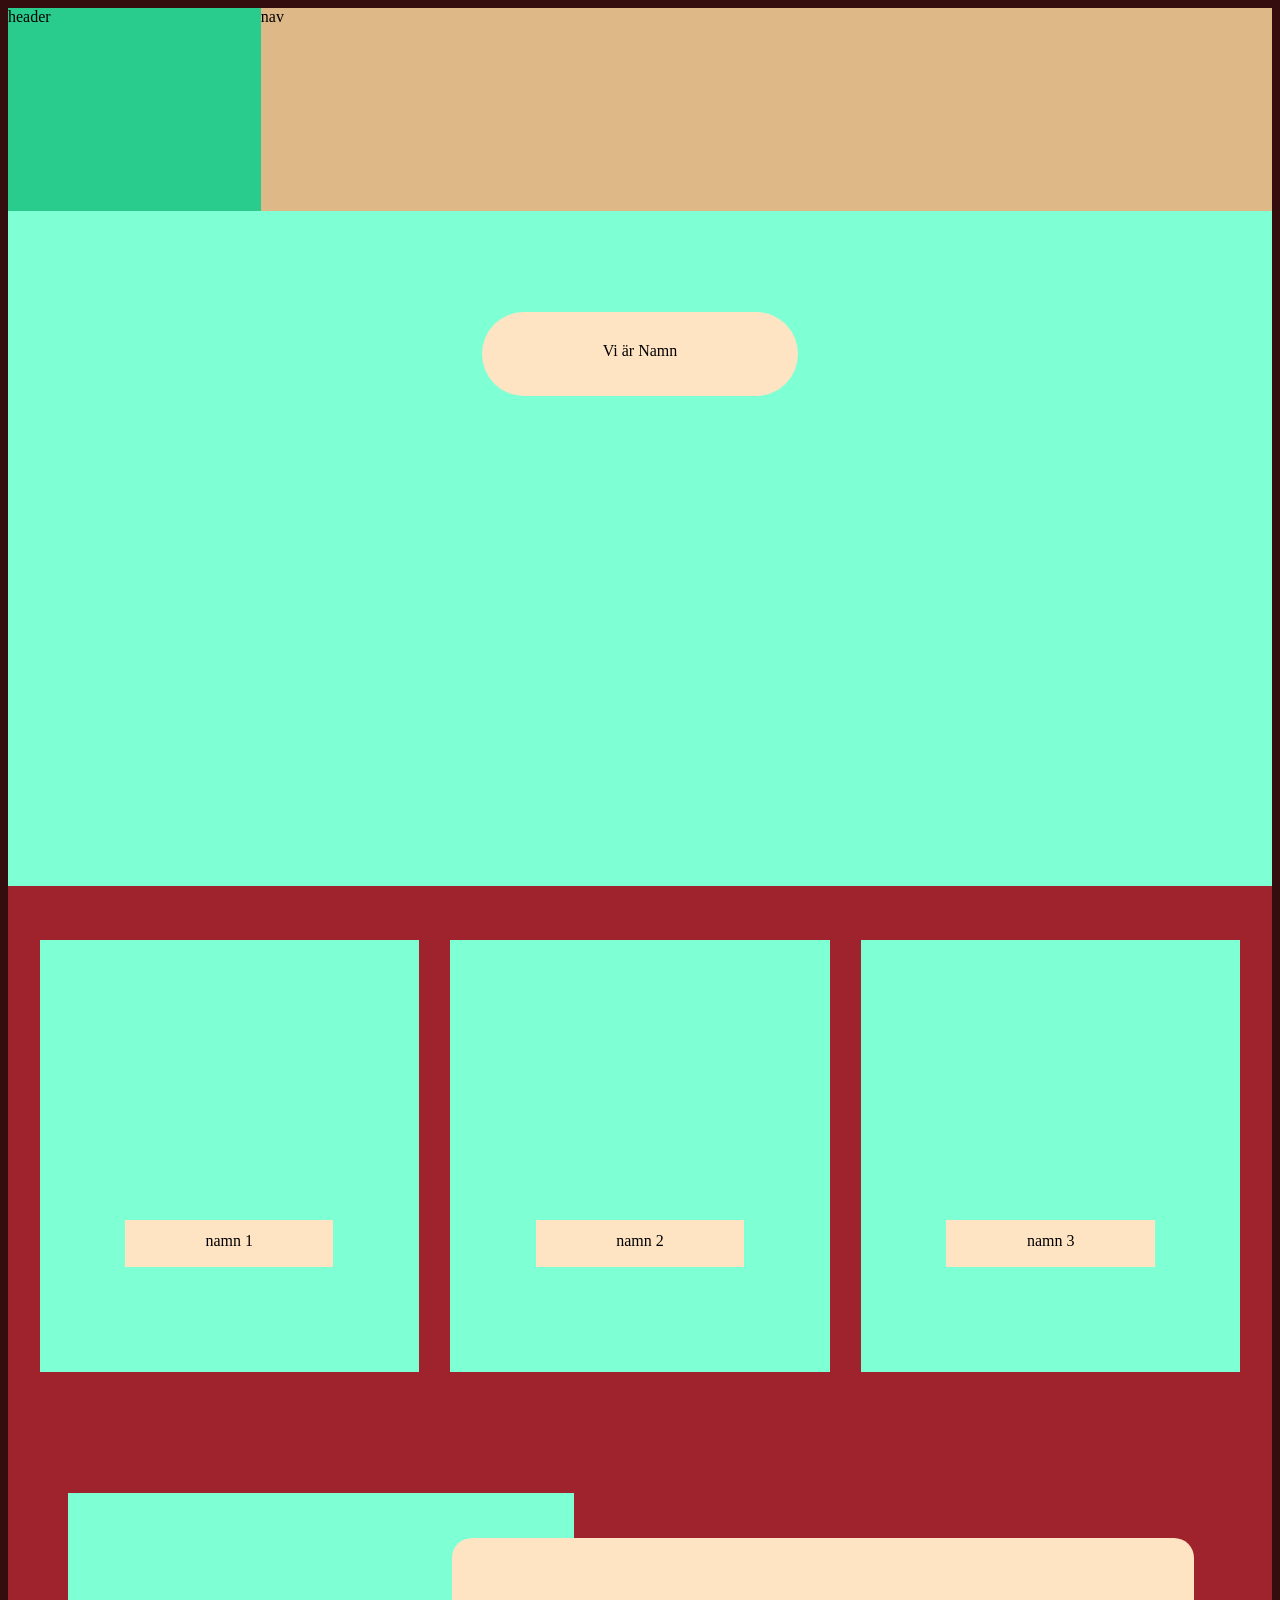
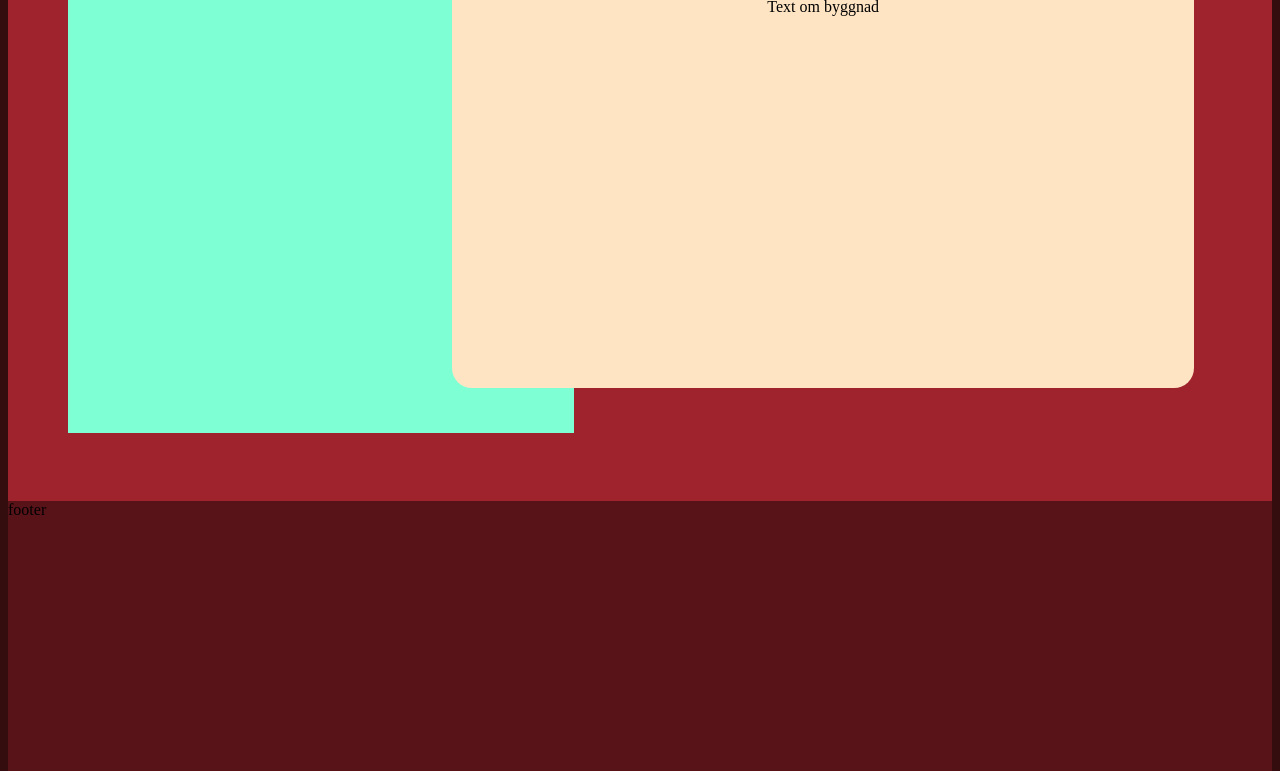
<file: cont.html>
<!DOCTYPE html>
<html lang="en">
<head>
    <meta charset="UTF-8">
    <meta name="viewport" content="width=device-width, initial-scale=1.0">
    <link rel="stylesheet" href="css/cont.css">
    <title>Document</title>
</head>
<body style="background-color: rgb(52, 13, 15);">
    <div id="container">
        <header>header</header>
        <nav>nav</nav>
        <main>
            <div class="box1">Vi är Namn</div>
        </main>
        <section> 
            <div class="boxar">
                <div class="box">
                    <div class="textbox">namn 1</div>
                </div>
                <div class="box">
                    <div class="textbox">namn 2</div>
                </div>
                <div class="box">
                    <div class="textbox">namn 3</div>
                </div>
            </div>
            section
        </section>
        <aside>
            <div class="boxbygg">
                <div class="iboxbygg">Text om byggnad</div>
            </div>
        </aside>
        <footer>footer</footer>

    </div>
    
</body>
</html>
</file>
<file: css/cont.css>
#container
{
    background-color: blanchedalmond;
    display: grid;
    height: 150vh;
    width: 100%;
    grid-template-columns: 20% 20% 20% 20% 20% ;
    grid-template-rows: 15% 20% 30% 20% 20% 40% 10% 10% 10%;
    grid-template-areas:
    'hd nav nav nav nav'
    'ma ma ma ma ma'
    'ma ma ma ma ma'
    'se se se se se'
    'se se se se se'
    'as as as as as'
    'as as as as as'
    'ft ft ft ft ft'
    'ft ft ft ft ft'
    ;
}


header{ 
    grid-area: hd;
    background-color: rgb(41, 204, 141);
}

nav{
    grid-area: nav;
    background-color: burlywood;
}

main{
    grid-area: ma;
    background-color: aquamarine;
    display: flex;
    justify-content: center;
}


.box1{
    height: 54px;
    width: 25%;
    background-color: bisque;
    margin-top: 8%;
    text-align: center;
    padding-top: 30px;
    border-radius: 60px;

}


section{
    grid-area: se;
    background-color: rgba(158, 35, 45, 1);
}

.boxar{
    height: 100%;
    display: flex;
    justify-content: space-evenly;
    align-items: center;

}

.box{
    display: flex;
    width: 30%;
    height: 80%;
    background-color: aquamarine;
    justify-content: center;

}

.textbox{
    height: 35px;
    width: 55%;
    margin-top: 280px;
    background-color: bisque;
    text-align: center;
    padding-top: 12px;


}

aside{
    grid-area: as;
    background-color: rgba(158, 35, 45, 1);
    display: flex;
    align-items: center;
}

.boxbygg{
    height: 80%;
    width: 40%;
    background-color: aquamarine;
    margin-left: 60px;
    display: flex;

}

.iboxbygg{
    height: 50%;
    width: 58%;
    background-color: bisque;
    align-self: center;
    margin-left: 30%;
    position: absolute;
    text-align: center;
    padding-top: 60px;
    box-sizing: border-box;
    border-radius: 20px;


}

footer{
    grid-area: ft;
    background-color: rgb(88, 19, 25);
}
</file>
